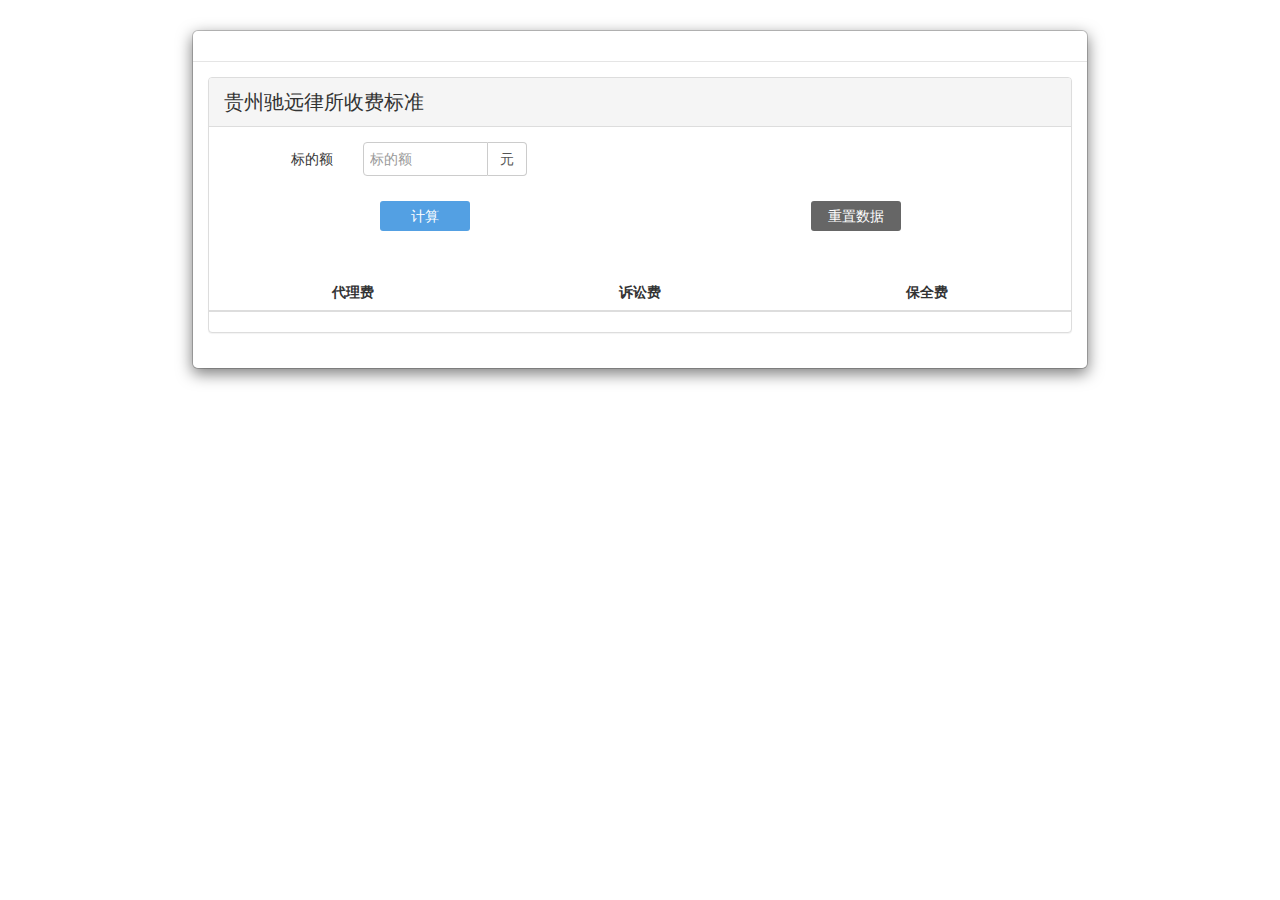
<file: index.html>
<!DOCTYPE html PUBLIC "-//W3C//DTD XHTML 1.0 Transitional//EN"
        "http://www.w3.org/TR/xhtml1/DTD/xhtml1-transitional.dtd">
<html xmlns="http://www.w3.org/1999/xhtml">
<head>
    <meta http-equiv="Content-Type" content="text/html; charset=utf-8"/>
    <meta name="viewport" content="width=device-width, initial-scale=1.0, minimum-scale=0.5, maximum-scale=2.0, user-scalable=yes" />
    <meta name="apple-mobile-web-app-capable" content="yes" />
    <meta name="format-detection" content="telephone=no" />
    <title>贵州驰远律师事务所</title>
</head>

<link rel="stylesheet" href="css/bootstrap.min.css"/>

<script type="text/javascript" src="js/jquery.min.js"></script>

<style>

    .calc-title {
        font-size: 20px;
        line-height: 28px;
    }

    .p-0 {
        padding: 0 !important;
    }

    .mt-15 {
        margin-top: 15px !important;
    }


    .rel {
        position: relative;
    }

    .form-control {
        box-shadow: none;
    }

    .calc-addon {
        background: rgba(0, 0, 0, 0) none repeat scroll 0 center;
    }

    .calc-label {
        font-size: 14px;
        line-height: 34px;
        text-align: right;
    }

    .reset {
        background: #666 none repeat scroll 0 0;
        border: 0 none;
        border-radius: 3px;
        box-sizing: border-box;
        color: #fff;
        cursor: pointer;
        display: inline-block;
        font-family: "微软雅黑";
        font-size: 14px;
        height: 30px;
        line-height: 30px;
        margin-top: 30px;
        outline: 0 none;
        text-align: center;
        width: 90px;
    }

    .sub {
        background: #53a0e3 none repeat scroll 0 0;
        border: 0 none;
        border-radius: 3px;
        box-sizing: border-box;
        color: #fff;
        cursor: pointer;
        display: inline-block;
        font-family: "微软雅黑";
        font-size: 14px;
        height: 30px;
        line-height: 30px;
        margin-top: 30px;
        outline: 0 none;
        text-align: center;
        width: 90px;
    }
</style>
<body>
<div class="modal-dialog">
    <div class="modal-content">
        <div class="modal-header bb-no">
        </div>
        <div class="modal-body">
            <div class="">
                <div class="panel panel-default">
                    <div class="panel-heading">
                        <h3 class="panel-title calc-title rel">
                            贵州驰远律所收费标准
                        </h3>
                    </div>
                    <div class="panel-body p-0">
                        <div class="calc-bd-tabs jCalcBdTabs">
                            <div class="cal-bd-tab jCalBdTab">
                                <div class="row mt-15">
                                    <div class="col-md-6">
                                        <div class="col-xs-4 calc-label">标的额</div>
                                        <div class="col-xs-8">
                                            <div class="input-group">
                                                <input type="text" name="jkje" id="jkje" placeholder="标的额"
                                                       class="form-control" style="width: 125px;"/>
                                                <div class="input-group-addon calc-addon">元</div>
                                            </div>
                                            <span id="bigAmount"></span>
                                        </div>
                                    </div>
                                </div>


                                <div class="row mt-15">
                                    <div class="col-md-12 tc" style="margin-top:-20px;margin-bottom: 20px;">
                                        <div class="col-xs-6 tc" style="text-align: center;">
                                            <input type="button" value="计算" class="sub " id="btn-profit"/>
                                        </div>
                                        <div class="col-xs-6 tc" style="text-align: center;">
                                            <input type="button" value="重置数据" class="reset" id="btn-reset"/>
                                            <span id="expect-profit"></span>
                                        </div>
                                    </div>
                                </div>
                            </div>
                        </div>
                        <div class="cal-bd-tab hidden jCalBdTab">
                        </div>
                    </div>
                    <div class="calc-tps mt-20 text-center"><strong></strong></div>
                    <br/>
                    <div class="table-responsive"></div>
                    <div >
                        <table class="table" align="center" id="fee_detail">
                            <thead>
                            <tr style="height: 40px;" align="center">
                                <th width="33%"  style="margin: 0 auto;text-align: center">代理费</th>
                                <th width="33%"  style="margin: 0 auto;text-align: center">诉讼费</th>
                                <th width="33%"  style="margin: 0 auto;text-align: center">保全费</th>
                            </tr>
                            </thead>
                            <tbody>

                            </tbody>
                            <tfoot>

                            </tfoot>
                        </table>
                    </div>
                </div>
            </div>
        </div>
    </div>
</div>
</div>
</div>

<script type="text/javascript" src="js/index.js"></script>
<script type="text/javascript">
    document.addEventListener('plusready', function () {
        var docEl = doc.documentElement,
            resizeEvt = 'orientationchange' in window ? 'orientationchange' : 'resize',
            recalc = function () {
                var clientWidth = docEl.clientWidth;
                if (!clientWidth) return;
                docEl.style.fontSize = 100 * (clientWidth / 1080) + 'px';
            };
        if (!doc.addEventListener) return;
        win.addEventListener(resizeEvt, recalc, false);
        doc.addEventListener('DOMContentLoaded', recalc, false);
    });
</script>
<script type="text/javascript">document.write(unescape("%3Cspan id='cnzz_stat_icon_1281098412'%3E%3C/span%3E%3Cscript src='https://s4.cnzz.com/z_stat.php%3Fid%3D1281098412%26show%3Dpic1' type='text/javascript'%3E%3C/script%3E"));</script>
</body>
</html>
</file>
